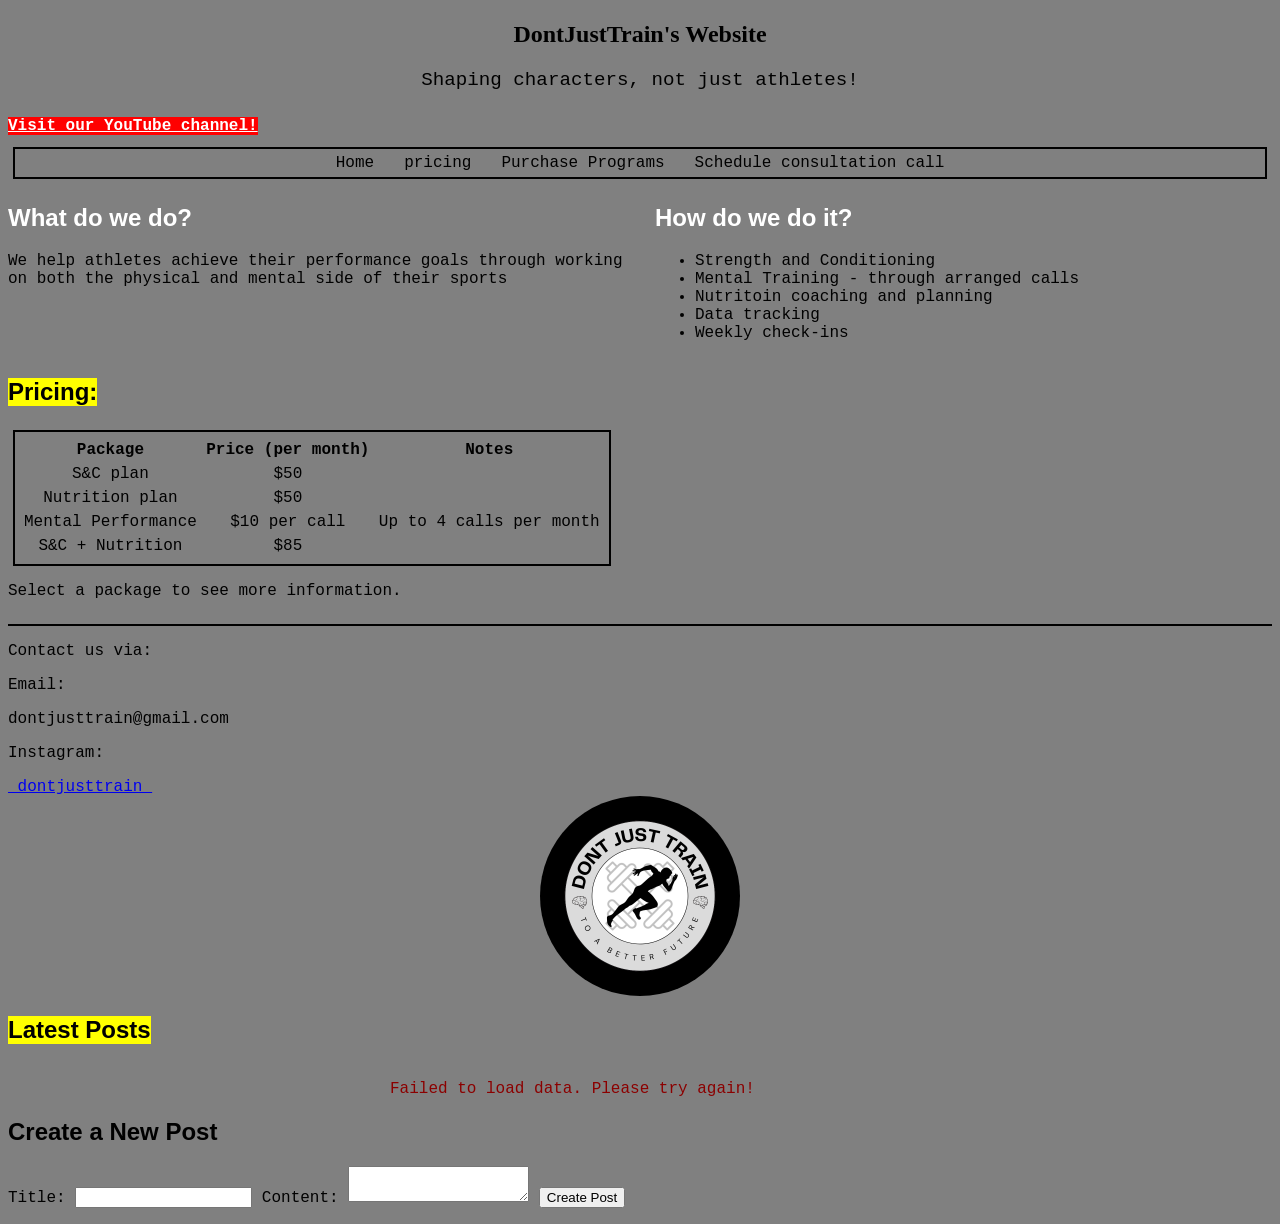
<file: index.html>
<!DOCTYPE html>
<html lang="en">

  <head>
      <title>DontJustTrain</title>
      <link rel="stylesheet" href="style.css">
      <meta name="viewport" content="width=device-width, initial-scale=1.0">
      <script src="script.js" defer></script>
      <script src="api.js" defer></script>
  </head>

  <body>
    <article>
      <h1>DontJustTrain's Website</h1>
      <p>Shaping characters, not just athletes!</p> 
    </article>

    <header> 
        <a class="youtube-link" href="https://www.youtube.com/@DontJustTrain">Visit our YouTube channel!</a>
        <nav>
      
            <ul>
                <li><a class = "headerButtons" href ="index.html">Home</a></li>
                <li><a class = "headerButtons">pricing</a></li>
                <li><a class = "headerButtons"> Purchase Programs</a></li>
                <li><a class= "headerButtons" href="consultation.html">Schedule consultation call</a></li>
            </ul>
      
        </nav>

    </header>

    <main>

      <article>
        <h2>What do we do?</h2>
        <p>We help athletes achieve their performance goals through working 
        on both the physical and mental side of their sports</p>
      </article>

      <article>
        <h2>How do we do it?</h2>
        <ul>
          <li>Strength and Conditioning</li>
          <li>Mental Training - through arranged calls</li>
          <li>Nutritoin coaching and planning</li>
          <li>Data tracking</li>
          <li>Weekly check-ins</li>
        </ul>
      </article>

    </main>  
      <div class="table-container">
        <section>
          <h2>Pricing:</h2>
          <table>
            <tr>
                <th>Package</th>
                <th>Price (per month)</th>
                <th>Notes</th>
            </tr>

            <tr class="service-option" data-price="50">
                <td>S&C plan</td>
                <td>$50</td>
            </tr>

            <tr class="service-option" data-price="50">
                <td>Nutrition plan</td>
                <td>$50</td>
            </tr>

            <tr class="service-option" data-price="10">
                <td>Mental Performance</td>
                <td>$10 per call</td>
                <td>Up to 4 calls per month</td>
            </tr>

            <tr class="service-option" data-price="85">
                <td>S&C + Nutrition</td>
                <td>$85</td>
            </tr>
        </table>

        <p id="selection-message">Select a package to see more information.</p>

        </section>
      </div>

    <footer>

      <hr>

      <p>Contact us via:</p>

      <section>
        <p>Email:</p>
        <p>dontjusttrain@gmail.com</p>
      </section>
      
      <section>
        <p>Instagram:</p>
        <a href="https://www.instagram.com/_dontjusttrain_/">_dontjusttrain_</a>
      </section>

      <img src="images/djt-logo.png" alt="DontJustTrain's logo">

    </footer> 

    <section id="api-section">

      <h2>Latest Posts</h2>

      <p id="loading-message">Loading posts...</p>

      <p id="error-message"></p>

      <div id="posts-container"></div>
      

    </section>

    <h2>Create a New Post</h2>

    <form id="post-form">
      <label for="post-title">Title:</label>
      <input type="text" id="post-title" required>

      <label for="post-body">Content:</label>
      <textarea id="post-body" required></textarea>

      <button type="submit">Create Post</button>
      </form>

    <p id="post-message"></p>



  </body>

</html>
</file>
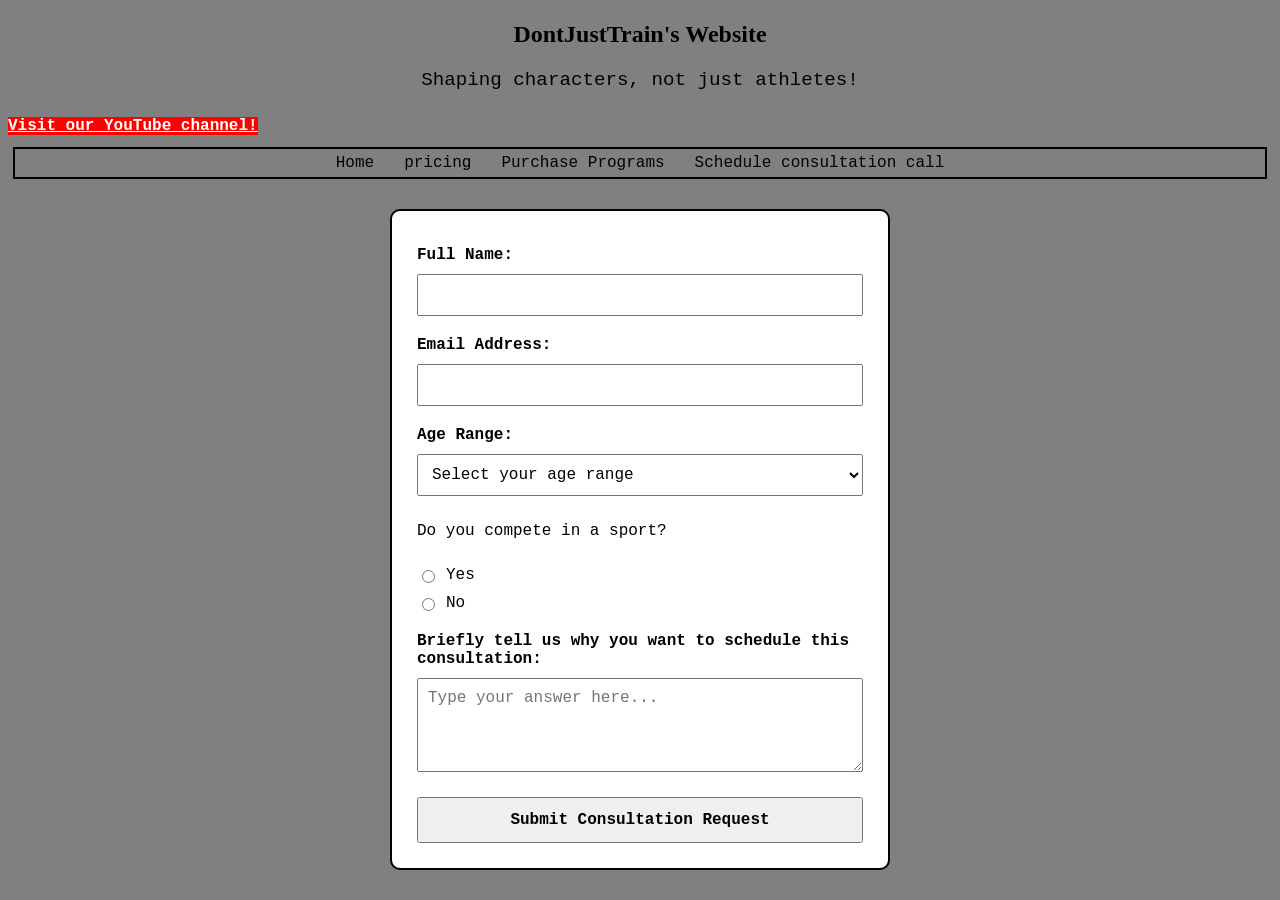
<file: consultation.html>
<!DOCTYPE html>
<html lang="en">

<head>
    <title>Schedule a Consultation</title>
    <link rel="stylesheet" href="style.css">
    <meta name="viewport" content="width=device-width, initial-scale=1.0">
    <script src="consultation.js" defer></script>
</head>

<body>

    <article>
      <h1>DontJustTrain's Website</h1>
      <p>Shaping characters, not just athletes!</p> 
    </article>

    <header> 
        <a class="youtube-link" href="https://www.youtube.com/@DontJustTrain">Visit our YouTube channel!</a>
        <nav>
      
            <ul>
                <li><a class = "headerButtons" href ="index.html">Home</a></li>
                <li><a class = "headerButtons">pricing</a></li>
                <li><a class = "headerButtons"> Purchase Programs</a></li>
                <li><a class= "headerButtons" href="consultation.html">Schedule consultation call</a></li>
            </ul>
        
        </nav>

    </header>

    <form id="consultation-form" novalidate>

    <label for="full-name">Full Name:</label>
    <input type="text" id="full-name" name="fullName" required>

    <label for="email">Email Address:</label>
    <input type="email" id="email" name="email" required>

    <label for="age">Age Range:</label>
    <select id="age" name="age" required>
        <option value="">Select your age range</option>
        <option value="Under 16">Under 16</option>
        <option value="16-18">16–18</option>
        <option value="18-40">18–40</option>
        <option value="40+">40+</option>
    </select>

    <p>Do you compete in a sport?</p>

    <div class="radio-option">
        <input type="radio" id="sport-yes" name="athleteSport" value="Yes">
        <label for="sport-yes">Yes</label>
    </div>

    <div class="radio-option">
        <input type="radio" id="sport-no" name="athleteSport" value="No">
        <label for="sport-no">No</label>
    </div>

    <label for="details">Briefly tell us why you want to schedule this consultation:</label>
    <textarea id="details" name="details" rows="4" cols="40"
    placeholder="Type your answer here..."></textarea>

    <button type="submit">Submit Consultation Request</button>

    </form>

<p id="error-message" role="alert"></p>

<p id="success-message" role="status"></p>

</body>

</html>
</file>
<file: style.css>
body{
    background-color: gray;
    
}

body{
    font-family: 'Courier New', Courier, monospace;
    font-size: medium;
}

body h2{
    font-family: 'Franklin Gothic Medium', 'Arial Narrow', Arial, sans-serif;
}

body article h1{
    font-family: "Georgia", "Times New Roman";
    line-height: 1.2;
    text-align: center;

}

body > article p{
    text-align: center;
    font-size: larger;

}

body > header .youtube-link{
    background-color: red;
    color: white;
    line-height: 200%;
    font-weight: bolder;
}

body > header .headerButtons {
    color: black;
    text-decoration: none;
}

body > header .youtube-link:hover {
    background-color: black;
    color: yellow;
}

body > header .headerButtons:hover{
    text-decoration: underline;
}

body header nav ul {
    display: flex;
    flex-wrap: wrap;
    justify-content: center;
    list-style-type: none;
    gap: 30px;
    border: 2px solid black;
    padding: 5px;
    margin: 5px;
}

main {
    display: flex;
    gap: 30px;
}

main article {
    flex: 1;
}

main h2{
    color: white;
}

section h2{
    display: inline-block;
    background-color: yellow;
}

.table-container {
    overflow-x: auto;
}

body section table{
    border: 2px solid black;
    padding: 5px;
    margin: 5px;
}

body section th,
body section td {
    min-width: 170px;
    padding: 2px;
    text-align: center;
}

body footer hr{
    border: 1px solid black;
}

body footer section a:hover {
    background-color: black;
    color: yellow;
}

body footer img {
    border-radius: 100%;
    width: 200px;
    max-width: 100%;
    height: auto;
    box-sizing: border-box;
    display: block;
    margin: 0 auto;
}

@media (max-width: 600px) {
    main {
        flex-direction: column;
    }

    body header nav ul {
        gap: 10px;
        padding: 10px;
    }
}

/*Events and document object models*/
.service-option.selected {
    background-color: yellow;
    font-weight: bold;
}

.service-option {
    cursor: pointer;
}

.service-option.highlighted {
    font-size: larger;
}

/* Consultation form layout */
#consultation-form {
    display: flex;
    flex-direction: column;
    gap: 10px;

    max-width: 500px;
    margin: 30px auto;
    padding: 25px;

    background-color: white;
    border: 2px solid black;
    border-radius: 10px;
    box-sizing: border-box;
}

/* Form labels */
#consultation-form > label {
    font-weight: bold;
    margin-top: 10px;
}

/* Text inputs and dropdown */
#consultation-form input[type="text"],
#consultation-form input[type="email"],
#consultation-form select,
#consultation-form textarea {
    width: 100%;
    padding: 10px;
    box-sizing: border-box;
    font-family: inherit;
    font-size: 1rem;
}

/* Radio button groups */
.radio-option {
    display: flex;
    align-items: center;
    gap: 8px;
}

.radio-option label {
    cursor: pointer;
}

/* Submit button */
#consultation-form button {
    margin-top: 15px;
    padding: 12px;
    font-family: inherit;
    font-size: 1rem;
    font-weight: bold;
    cursor: pointer;
}

/* Feedback messages */
#error-message,
#success-message {
    max-width: 500px;
    margin: 10px auto;
    overflow-wrap: anywhere;
}

#error-message {
    color: darkred;
}

#success-message {
    color: darkgreen;
}
</file>
